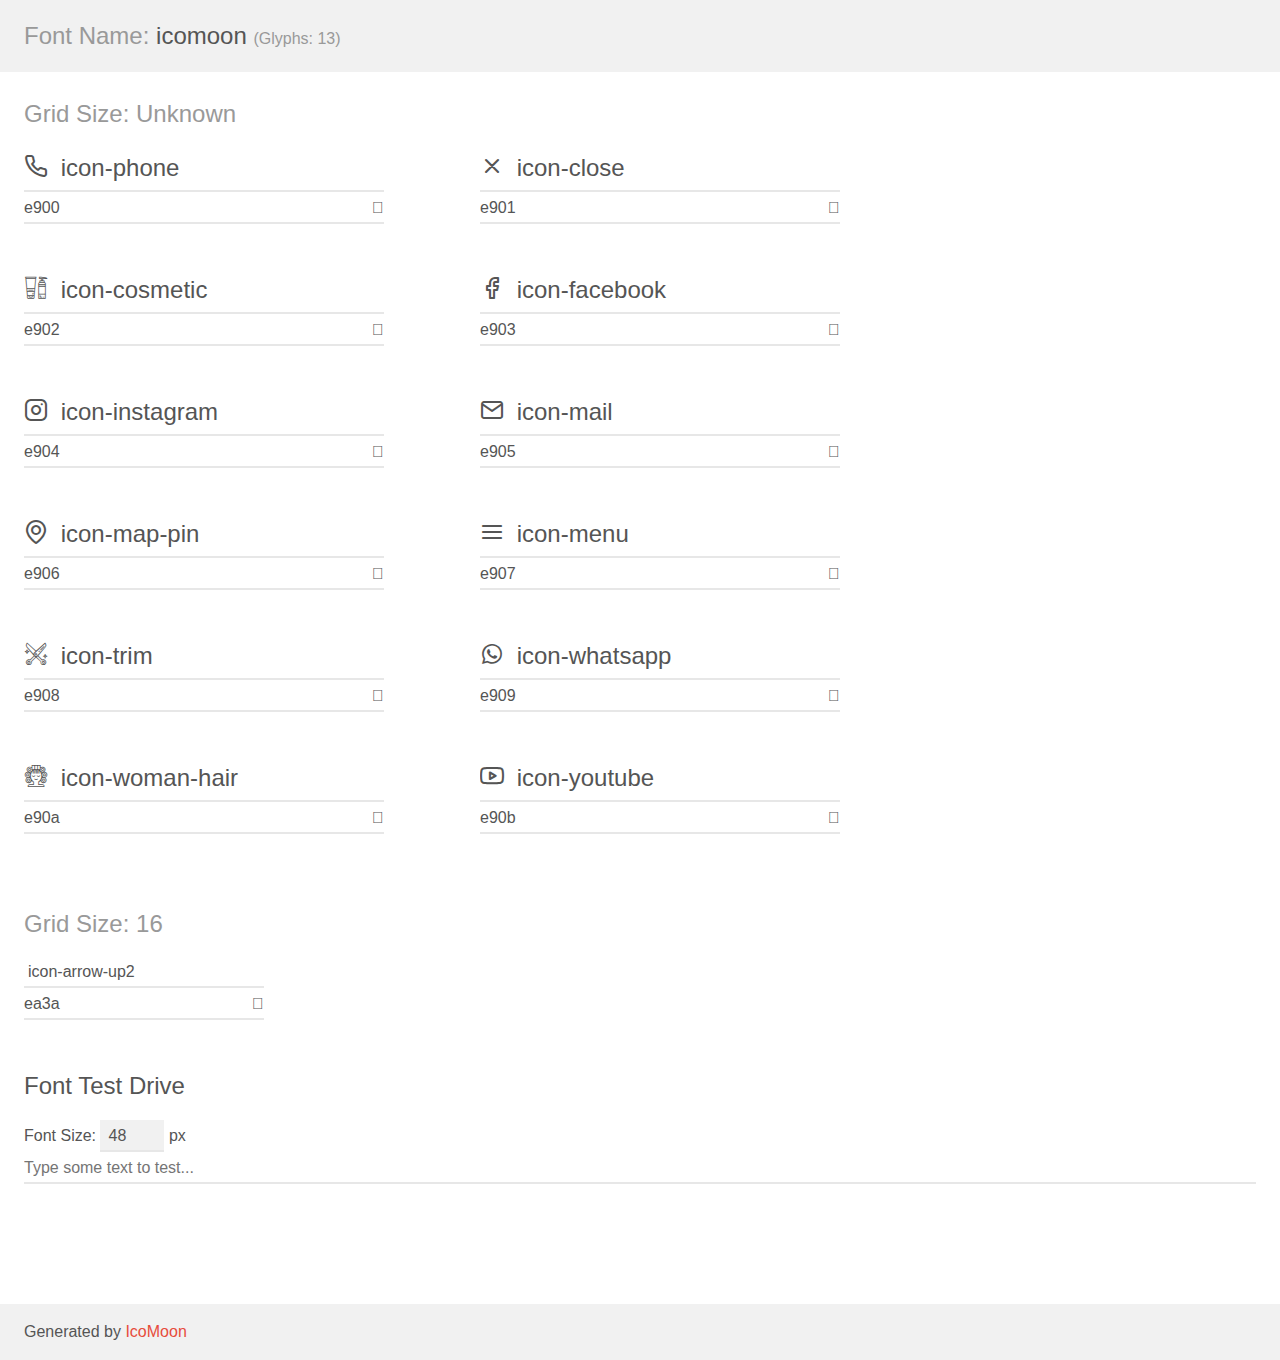
<file: assets/icomoon/demo.html>
<!doctype html>
<html>
<head>
    <meta charset="utf-8">
    <title>IcoMoon Demo</title>
    <meta name="description" content="An Icon Font Generated By IcoMoon.io">
    <meta name="viewport" content="width=device-width, initial-scale=1">
    <link rel="stylesheet" href="demo-files/demo.css">
    <link rel="stylesheet" href="style.css"></head>
<body>
    <div class="bgc1 clearfix">
        <h1 class="mhmm mvm"><span class="fgc1">Font Name:</span> icomoon <small class="fgc1">(Glyphs:&nbsp;13)</small></h1>
    </div>
    <div class="clearfix mhl ptl">
        <h1 class="mvm mtn fgc1">Grid Size: Unknown</h1>
        <div class="glyph fs1">
            <div class="clearfix bshadow0 pbs">
                <span class="icon-phone"></span>
                <span class="mls"> icon-phone</span>
            </div>
            <fieldset class="fs0 size1of1 clearfix hidden-false">
                <input type="text" readonly value="e900" class="unit size1of2" />
                <input type="text" maxlength="1" readonly value="&#xe900;" class="unitRight size1of2 talign-right" />
            </fieldset>
            <div class="fs0 bshadow0 clearfix hidden-true">
                <span class="unit pvs fgc1">liga: </span>
                <input type="text" readonly value="" class="liga unitRight" />
            </div>
        </div>
        <div class="glyph fs1">
            <div class="clearfix bshadow0 pbs">
                <span class="icon-close"></span>
                <span class="mls"> icon-close</span>
            </div>
            <fieldset class="fs0 size1of1 clearfix hidden-false">
                <input type="text" readonly value="e901" class="unit size1of2" />
                <input type="text" maxlength="1" readonly value="&#xe901;" class="unitRight size1of2 talign-right" />
            </fieldset>
            <div class="fs0 bshadow0 clearfix hidden-true">
                <span class="unit pvs fgc1">liga: </span>
                <input type="text" readonly value="" class="liga unitRight" />
            </div>
        </div>
        <div class="glyph fs1">
            <div class="clearfix bshadow0 pbs">
                <span class="icon-cosmetic"></span>
                <span class="mls"> icon-cosmetic</span>
            </div>
            <fieldset class="fs0 size1of1 clearfix hidden-false">
                <input type="text" readonly value="e902" class="unit size1of2" />
                <input type="text" maxlength="1" readonly value="&#xe902;" class="unitRight size1of2 talign-right" />
            </fieldset>
            <div class="fs0 bshadow0 clearfix hidden-true">
                <span class="unit pvs fgc1">liga: </span>
                <input type="text" readonly value="" class="liga unitRight" />
            </div>
        </div>
        <div class="glyph fs1">
            <div class="clearfix bshadow0 pbs">
                <span class="icon-facebook"></span>
                <span class="mls"> icon-facebook</span>
            </div>
            <fieldset class="fs0 size1of1 clearfix hidden-false">
                <input type="text" readonly value="e903" class="unit size1of2" />
                <input type="text" maxlength="1" readonly value="&#xe903;" class="unitRight size1of2 talign-right" />
            </fieldset>
            <div class="fs0 bshadow0 clearfix hidden-true">
                <span class="unit pvs fgc1">liga: </span>
                <input type="text" readonly value="" class="liga unitRight" />
            </div>
        </div>
        <div class="glyph fs1">
            <div class="clearfix bshadow0 pbs">
                <span class="icon-instagram"></span>
                <span class="mls"> icon-instagram</span>
            </div>
            <fieldset class="fs0 size1of1 clearfix hidden-false">
                <input type="text" readonly value="e904" class="unit size1of2" />
                <input type="text" maxlength="1" readonly value="&#xe904;" class="unitRight size1of2 talign-right" />
            </fieldset>
            <div class="fs0 bshadow0 clearfix hidden-true">
                <span class="unit pvs fgc1">liga: </span>
                <input type="text" readonly value="" class="liga unitRight" />
            </div>
        </div>
        <div class="glyph fs1">
            <div class="clearfix bshadow0 pbs">
                <span class="icon-mail"></span>
                <span class="mls"> icon-mail</span>
            </div>
            <fieldset class="fs0 size1of1 clearfix hidden-false">
                <input type="text" readonly value="e905" class="unit size1of2" />
                <input type="text" maxlength="1" readonly value="&#xe905;" class="unitRight size1of2 talign-right" />
            </fieldset>
            <div class="fs0 bshadow0 clearfix hidden-true">
                <span class="unit pvs fgc1">liga: </span>
                <input type="text" readonly value="" class="liga unitRight" />
            </div>
        </div>
        <div class="glyph fs1">
            <div class="clearfix bshadow0 pbs">
                <span class="icon-map-pin"></span>
                <span class="mls"> icon-map-pin</span>
            </div>
            <fieldset class="fs0 size1of1 clearfix hidden-false">
                <input type="text" readonly value="e906" class="unit size1of2" />
                <input type="text" maxlength="1" readonly value="&#xe906;" class="unitRight size1of2 talign-right" />
            </fieldset>
            <div class="fs0 bshadow0 clearfix hidden-true">
                <span class="unit pvs fgc1">liga: </span>
                <input type="text" readonly value="" class="liga unitRight" />
            </div>
        </div>
        <div class="glyph fs1">
            <div class="clearfix bshadow0 pbs">
                <span class="icon-menu"></span>
                <span class="mls"> icon-menu</span>
            </div>
            <fieldset class="fs0 size1of1 clearfix hidden-false">
                <input type="text" readonly value="e907" class="unit size1of2" />
                <input type="text" maxlength="1" readonly value="&#xe907;" class="unitRight size1of2 talign-right" />
            </fieldset>
            <div class="fs0 bshadow0 clearfix hidden-true">
                <span class="unit pvs fgc1">liga: </span>
                <input type="text" readonly value="" class="liga unitRight" />
            </div>
        </div>
        <div class="glyph fs1">
            <div class="clearfix bshadow0 pbs">
                <span class="icon-trim"></span>
                <span class="mls"> icon-trim</span>
            </div>
            <fieldset class="fs0 size1of1 clearfix hidden-false">
                <input type="text" readonly value="e908" class="unit size1of2" />
                <input type="text" maxlength="1" readonly value="&#xe908;" class="unitRight size1of2 talign-right" />
            </fieldset>
            <div class="fs0 bshadow0 clearfix hidden-true">
                <span class="unit pvs fgc1">liga: </span>
                <input type="text" readonly value="" class="liga unitRight" />
            </div>
        </div>
        <div class="glyph fs1">
            <div class="clearfix bshadow0 pbs">
                <span class="icon-whatsapp"></span>
                <span class="mls"> icon-whatsapp</span>
            </div>
            <fieldset class="fs0 size1of1 clearfix hidden-false">
                <input type="text" readonly value="e909" class="unit size1of2" />
                <input type="text" maxlength="1" readonly value="&#xe909;" class="unitRight size1of2 talign-right" />
            </fieldset>
            <div class="fs0 bshadow0 clearfix hidden-true">
                <span class="unit pvs fgc1">liga: </span>
                <input type="text" readonly value="" class="liga unitRight" />
            </div>
        </div>
        <div class="glyph fs1">
            <div class="clearfix bshadow0 pbs">
                <span class="icon-woman-hair"></span>
                <span class="mls"> icon-woman-hair</span>
            </div>
            <fieldset class="fs0 size1of1 clearfix hidden-false">
                <input type="text" readonly value="e90a" class="unit size1of2" />
                <input type="text" maxlength="1" readonly value="&#xe90a;" class="unitRight size1of2 talign-right" />
            </fieldset>
            <div class="fs0 bshadow0 clearfix hidden-true">
                <span class="unit pvs fgc1">liga: </span>
                <input type="text" readonly value="" class="liga unitRight" />
            </div>
        </div>
        <div class="glyph fs1">
            <div class="clearfix bshadow0 pbs">
                <span class="icon-youtube"></span>
                <span class="mls"> icon-youtube</span>
            </div>
            <fieldset class="fs0 size1of1 clearfix hidden-false">
                <input type="text" readonly value="e90b" class="unit size1of2" />
                <input type="text" maxlength="1" readonly value="&#xe90b;" class="unitRight size1of2 talign-right" />
            </fieldset>
            <div class="fs0 bshadow0 clearfix hidden-true">
                <span class="unit pvs fgc1">liga: </span>
                <input type="text" readonly value="" class="liga unitRight" />
            </div>
        </div>
    </div>
    <div class="clearfix mhl ptl">
        <h1 class="mvm mtn fgc1">Grid Size: 16</h1>
        <div class="glyph fs2">
            <div class="clearfix bshadow0 pbs">
                <span class="icon-arrow-up2"></span>
                <span class="mls"> icon-arrow-up2</span>
            </div>
            <fieldset class="fs0 size1of1 clearfix hidden-false">
                <input type="text" readonly value="ea3a" class="unit size1of2" />
                <input type="text" maxlength="1" readonly value="&#xea3a;" class="unitRight size1of2 talign-right" />
            </fieldset>
            <div class="fs0 bshadow0 clearfix hidden-true">
                <span class="unit pvs fgc1">liga: </span>
                <input type="text" readonly value="arrow-up2, up2" class="liga unitRight" />
            </div>
        </div>
    </div>

    <!--[if gt IE 8]><!-->
    <div class="mhl clearfix mbl">
        <h1>Font Test Drive</h1>
        <label>
            Font Size: <input id="fontSize" type="number" class="textbox0 mbm"
            min="8" value="48" />
            px
        </label>
        <input id="testText" type="text" class="phl size1of1 mvl"
        placeholder="Type some text to test..." value=""/>
        <div id="testDrive" class="icon-" style="font-family: icomoon">&nbsp;
        </div>
    </div>
    <!--<![endif]-->
    <div class="bgc1 clearfix">
        <p class="mhl">Generated by <a href="https://icomoon.io/app">IcoMoon</a></p>
    </div>

    <script src="demo-files/demo.js"></script>
</body>
</html>
</file>
<file: assets/icomoon/demo-files/demo.css>
body {
  padding: 0;
  margin: 0;
  font-family: sans-serif;
  font-size: 1em;
  line-height: 1.5;
  color: #555;
  background: #fff;
}
h1 {
  font-size: 1.5em;
  font-weight: normal;
}
small {
  font-size: .66666667em;
}
a {
  color: #e74c3c;
  text-decoration: none;
}
a:hover, a:focus {
  box-shadow: 0 1px #e74c3c;
}
.bshadow0, input {
  box-shadow: inset 0 -2px #e7e7e7;
}
input:hover {
  box-shadow: inset 0 -2px #ccc;
}
input, fieldset {
  font-family: sans-serif;
  font-size: 1em;
  margin: 0;
  padding: 0;
  border: 0;
}
input {
  color: inherit;
  line-height: 1.5;
  height: 1.5em;
  padding: .25em 0;
}
input:focus {
  outline: none;
  box-shadow: inset 0 -2px #449fdb;
}
.glyph {
  font-size: 16px;
  width: 15em;
  padding-bottom: 1em;
  margin-right: 4em;
  margin-bottom: 1em;
  float: left;
  overflow: hidden;
}
.liga {
  width: 80%;
  width: calc(100% - 2.5em);
}
.talign-right {
  text-align: right;
}
.talign-center {
  text-align: center;
}
.bgc1 {
  background: #f1f1f1;
}
.fgc1 {
  color: #999;
}
.fgc0 {
  color: #000;
}
p {
  margin-top: 1em;
  margin-bottom: 1em;
}
.mvm {
  margin-top: .75em;
  margin-bottom: .75em;
}
.mtn {
  margin-top: 0;
}
.mtl, .mal {
  margin-top: 1.5em;
}
.mbl, .mal {
  margin-bottom: 1.5em;
}
.mal, .mhl {
  margin-left: 1.5em;
  margin-right: 1.5em;
}
.mhmm {
  margin-left: 1em;
  margin-right: 1em;
}
.mls {
  margin-left: .25em;
}
.ptl {
  padding-top: 1.5em;
}
.pbs, .pvs {
  padding-bottom: .25em;
}
.pvs, .pts {
  padding-top: .25em;
}
.unit {
  float: left;
}
.unitRight {
  float: right;
}
.size1of2 {
  width: 50%;
}
.size1of1 {
  width: 100%;
}
.clearfix:before, .clearfix:after {
  content: " ";
  display: table;
}
.clearfix:after {
  clear: both;
}
.hidden-true {
  display: none;
}
.textbox0 {
  width: 3em;
  background: #f1f1f1;
  padding: .25em .5em;
  line-height: 1.5;
  height: 1.5em;
}
#testDrive {
  display: block;
  padding-top: 24px;
  line-height: 1.5;
}
.fs0 {
  font-size: 16px;
}
.fs1 {
  font-size: 24px;
}
</file>
<file: assets/icomoon/style.css>
@font-face {
  font-family: 'icomoon';
  src:  url('fonts/icomoon.eot?8vca2f');
  src:  url('fonts/icomoon.eot?8vca2f#iefix') format('embedded-opentype'),
    url('fonts/icomoon.ttf?8vca2f') format('truetype'),
    url('fonts/icomoon.woff?8vca2f') format('woff'),
    url('fonts/icomoon.svg?8vca2f#icomoon') format('svg');
  font-weight: normal;
  font-style: normal;
  font-display: block;
}

[class^="icon-"], [class*=" icon-"] {
  /* use !important to prevent issues with browser extensions that change fonts */
  font-family: 'icomoon' !important;
  speak: never;
  font-style: normal;
  font-weight: normal;
  font-variant: normal;
  text-transform: none;
  line-height: 1;

  /* Better Font Rendering =========== */
  -webkit-font-smoothing: antialiased;
  -moz-osx-font-smoothing: grayscale;
}

.icon-phone:before {
  content: "\e900";
}
.icon-close:before {
  content: "\e901";
}
.icon-cosmetic:before {
  content: "\e902";
}
.icon-facebook:before {
  content: "\e903";
}
.icon-instagram:before {
  content: "\e904";
}
.icon-mail:before {
  content: "\e905";
}
.icon-map-pin:before {
  content: "\e906";
}
.icon-menu:before {
  content: "\e907";
}
.icon-trim:before {
  content: "\e908";
}
.icon-whatsapp:before {
  content: "\e909";
}
.icon-woman-hair:before {
  content: "\e90a";
}
.icon-youtube:before {
  content: "\e90b";
}
</file>
